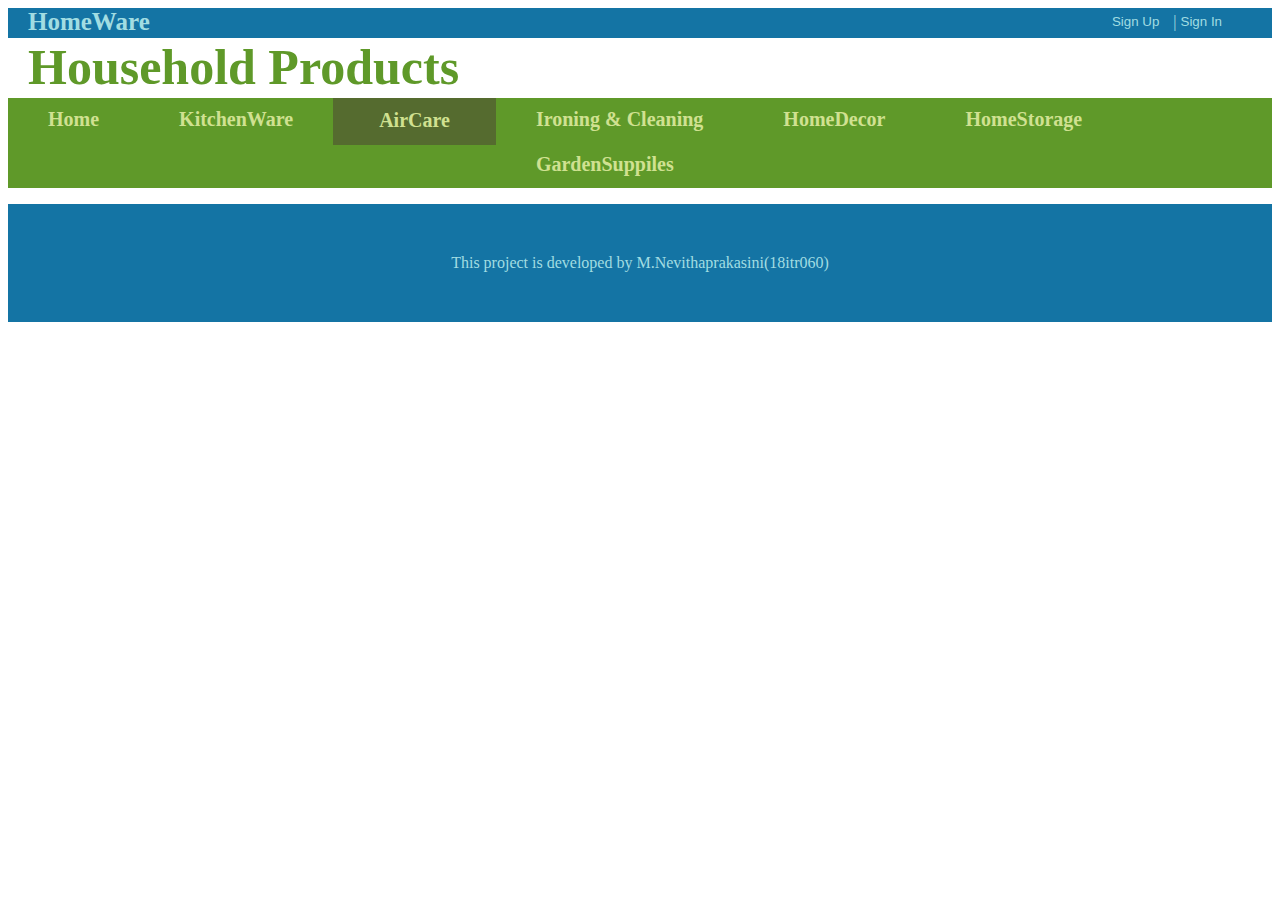
<file: homeware/airCare.html>
<!DOCTYPE html>
<html lang="en">

<head>
    <meta charset="UTF-8">
    <meta name="viewport" content="width=device-width, initial-scale=1.0">
    <title>homestorage</title>
    <link rel="stylesheet" type="text/css" href="style.css">
</head>
<body>

<ul class="eeeee">
  <li class="aaaaa"> HomeWare</li>
  <li class="bbbbb"><a href="signin.html">Sign In</a></li>
  <li class="ddddd"> | </li> 
  <li class="ccccc"><a href="signup.html">Sign Up</a></li> 
</ul>

<ul class="fffff">
    <li class="ggggg">Household Products</li>
</ul>

<ul class="hhhhh">
    <li class="iiiii"><a href="home.html">home</a></li>
    <li class="iiiii"><a href="kitchenWare.html">kitchenWare</a></li>
    <li class="mrny"><a href="airCare.html">airCare</a></li>
    <li class="iiiii"><a href="ironing.html">ironing & cleaning</a></li>
    <li class="iiiii"><a href="homeDecor.html">homeDecor</a></li>
    <li class="iiiii"><a href="homeStorage.html">homeStorage</a></li>
    <li class="iiiii"><a href="gardenSuppiles.html">gardenSuppiles</a></li>
</ul>


<div class="footer">
    <p class="footcont"> This project is developed by M.Nevithaprakasini(18itr060)</p>
</div>

</body>
</html>
</file>
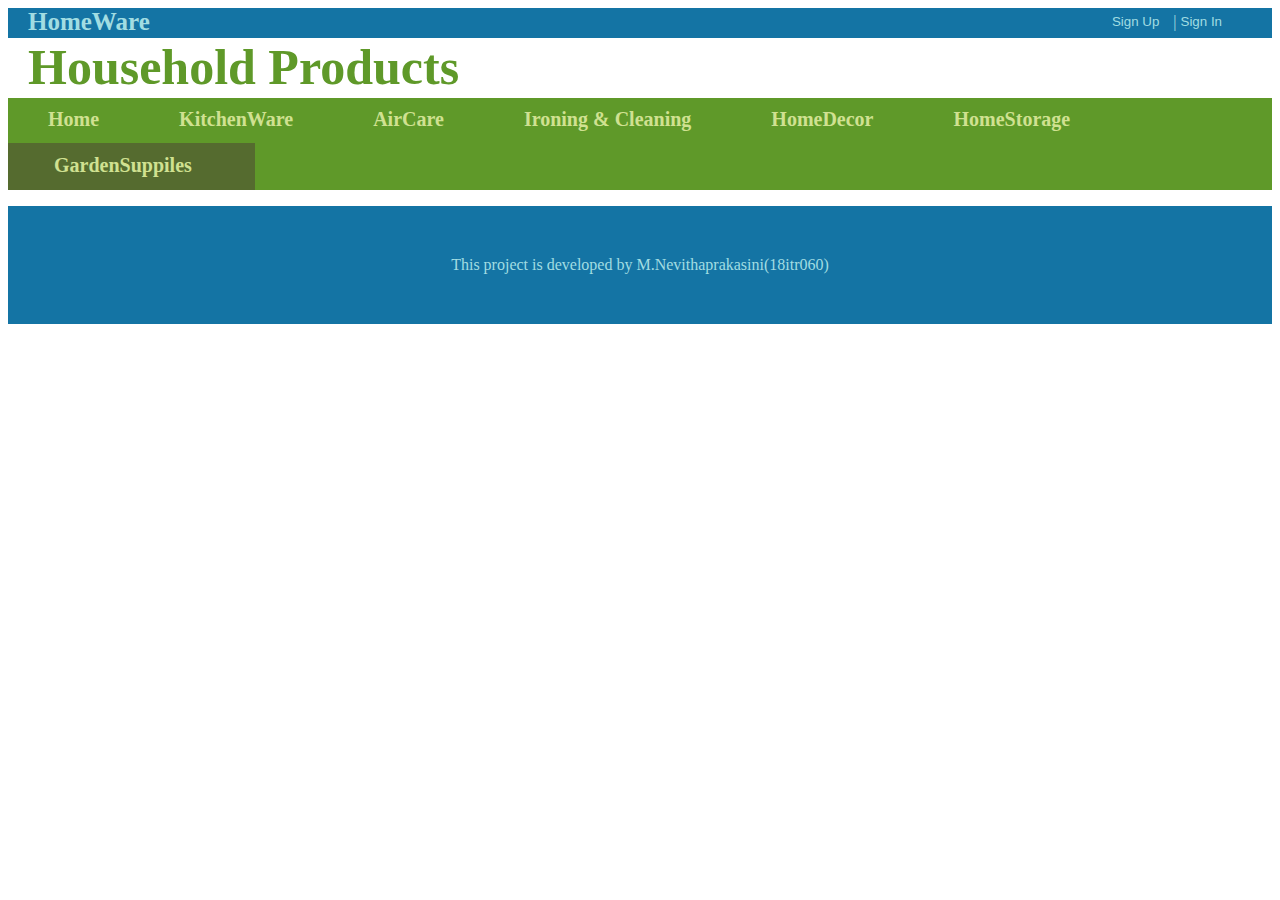
<file: homeware/gardenSuppiles.html>
<!DOCTYPE html>
<html lang="en">

<head>
    <meta charset="UTF-8">
    <meta name="viewport" content="width=device-width, initial-scale=1.0">
    <title>homestorage</title>
    <link rel="stylesheet" type="text/css" href="style.css">
</head>
<body>

<ul class="eeeee">
  <li class="aaaaa"> HomeWare</li>
  <li class="bbbbb"><a href="signin.html">Sign In</a></li>
  <li class="ddddd"> | </li> 
  <li class="ccccc"><a href="signup.html">Sign Up</a></li> 
</ul>

<ul class="fffff">
    <li class="ggggg">Household Products</li>
</ul>

<ul class="hhhhh">
    <li class="iiiii"><a href="home.html">home</a></li>
    <li class="iiiii"><a href="kitchenWare.html">kitchenWare</a></li>
    <li class="iiiii"><a href="airCare.html">airCare</a></li>
    <li class="iiiii"><a href="ironing.html">ironing & cleaning</a></li>
    <li class="iiiii"><a href="homeDecor.html">homeDecor</a></li>
    <li class="iiiii"><a href="homeStorage.html">homeStorage</a></li>
    <li id="last" class="mrny"><a href="gardenSuppiles.html">gardenSuppiles</a></li>
</ul>


<div class="footer">
    <p class="footcont"> This project is developed by M.Nevithaprakasini(18itr060)</p>
</div>

</body>
</html>
</file>
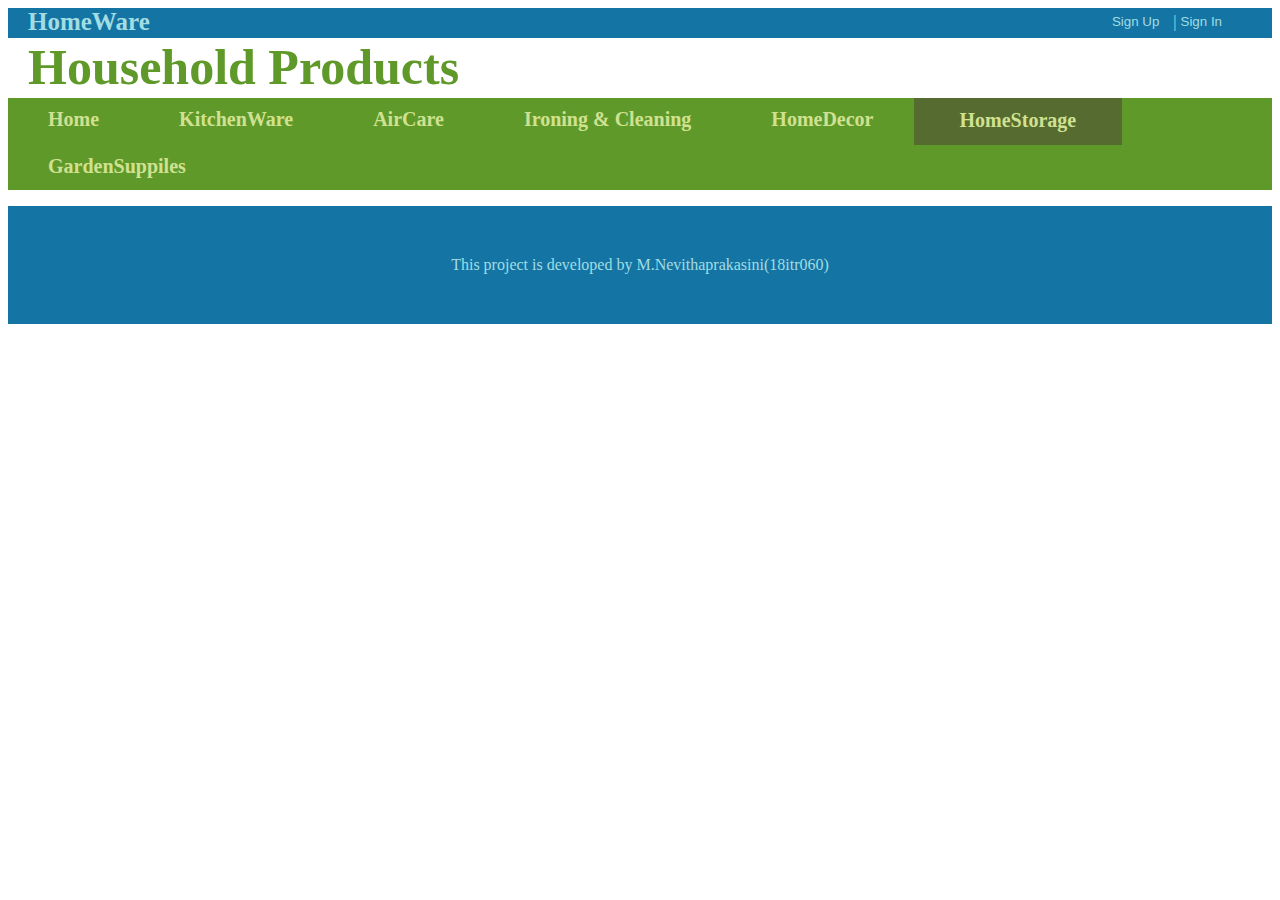
<file: homeware/homeStorage.html>
<!DOCTYPE html>
<html lang="en">

<head>
    <meta charset="UTF-8">
    <meta name="viewport" content="width=device-width, initial-scale=1.0">
    <title>homestorage</title>
    <link rel="stylesheet" type="text/css" href="style.css">
</head>
<body>

<ul class="eeeee">
  <li class="aaaaa"> HomeWare</li>
  <li class="bbbbb"><a href="signin.html">Sign In</a></li>
  <li class="ddddd"> | </li> 
  <li class="ccccc"><a href="signup.html">Sign Up</a></li> 
</ul>

<ul class="fffff">
    <li class="ggggg">Household Products</li>
</ul>

<ul class="hhhhh">
    <li class="iiiii"><a href="home.html">home</a></li>
    <li class="iiiii"><a href="kitchenWare.html">kitchenWare</a></li>
    <li class="iiiii"><a href="airCare.html">airCare</a></li>
    <li class="iiiii"><a href="ironing.html">ironing & cleaning</a></li>
    <li class="iiiii"><a href="homeDecor.html">homeDecor</a></li>
    <li class="mrny"><a href="homeStorage.html">homeStorage</a></li>
    <li class="iiiii"><a href="gardenSuppiles.html">gardenSuppiles</a></li>
</ul>


<div class="footer">
    <p class="footcont"> This project is developed by M.Nevithaprakasini(18itr060)</p>
</div>

</body>
</html>
</file>
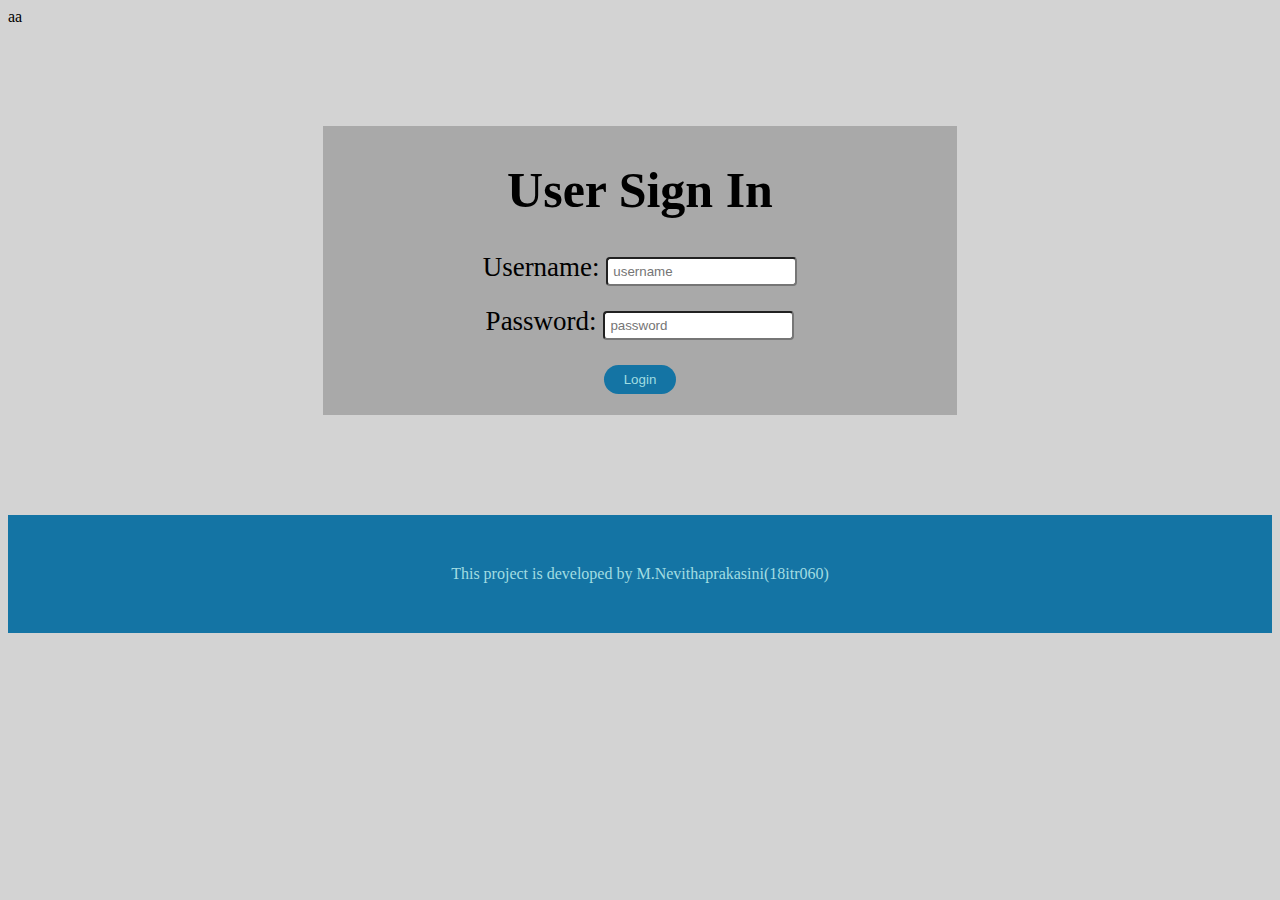
<file: homeware/signin.html>
<!DOCTYPE html>
<html lang="en">

<head>
    <meta charset="UTF-8">
aa    <meta name="viewport" content="width=device-width, initial-scale=1.0">
    <title>signin</title>
    <link rel="stylesheet" type="text/css" href="style.css">


</head>

<body class="signbody">
    <div class="container">
        <div>
            <h1 class="head">User Sign In </h1>
        </div>
        <form>
            <div class="formdiv">
                <label>Username: </label>
                <input type="text" placeholder="username" class="forminp"></input>
            </div>
            <div class="formdiv">
                <label>Password: </label>
                <input type="password" placeholder="password" class="forminp"></input>
            </div>
            <div class="formdiv">
                <a href="index.html"><button type="button"class="formbut" >Login</button></a>
                
            </div>
        </form>
        
    </div>
    <div class="footer">
        <p class="footcont"> This project is developed by M.Nevithaprakasini(18itr060)</p>
   </div>


</body>

</html>
</file>
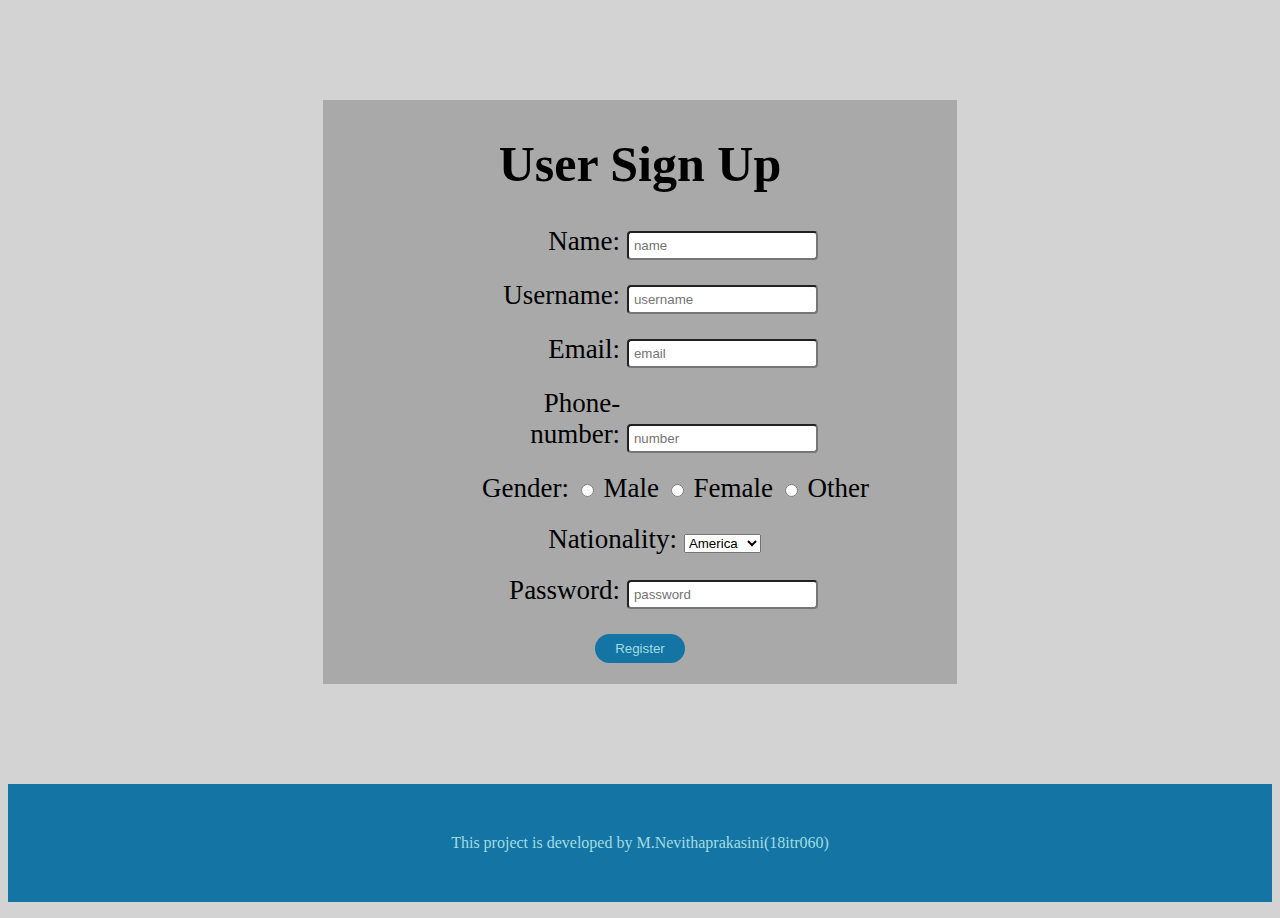
<file: homeware/signup.html>
<!DOCTYPE html>
<html lang="en">

<head>
    <meta charset="UTF-8">
    <meta name="viewport" content="width=device-width, initial-scale=1.0">
    <title>sighup</title>
    <link rel="stylesheet" type="text/css" href="style.css">

</head>

<body class="signbody">
    <div class="container">
        <div>
            <h1 class="head">User Sign Up </h1>
        </div>
        <form>
            <div class="formdiv">
                <label class="formlab">Name: </label>
                <input type="text" placeholder="name" class="forminp"></input>
            </div>
            <div class="formdiv">
                <label class="formlab">Username: </label>
                <input type="text" placeholder="username" class="forminp"></input>
            </div>
            <div class="formdiv">
                <label class="formlab">Email: </label>
                <input type="email" placeholder="email" class="forminp"></input>
            </div>
            <div class="formdiv">
                <label class="formlab">Phone-number: </label>
                <input type="tel" placeholder="number" class="forminp"></input>
            </div>
            <div class="formdiv">
                <label class="formlab">Gender:</label>
                <input name="gender" id="Male" type="radio" value="Male" class="forminp">
                <label for="Male">Male</label>
                <input name="gender" id="Female" type="radio" value="Female" class="forminp">
                <label for="Female">Female</label>
                <input name="gender" id="Other" type="radio" value="Other" class="forminp">
                <label for="Other">Other</label>
            </div>

            <div class="formdiv">
                <label class="formlab">Nationality: </label>
                <select name=Country>
                    <option>America</option>
                    <option>Afriaca</option>
                    <option>Bulgaria</option>
                    <option>Canada</option>
                    <option>France</option>
                    <option>India</option>
                    <option>Germany</option>
                    <option>London</option>
                </select>
            </div>
            <div class="formdiv">
                <label class="formlab" >Password: </label>
                <input type="password" placeholder="password" class="forminp"></input>
            </div>
            <div class="formdiv">
                <a href="index.html"><button type="button"class="formbut" >Register</button></a>
            </div>
        </form>
    </div>

    <div class="footer">
        <p class="footcont"> This project is developed by M.Nevithaprakasini(18itr060)</p>
    </div>

</body>

</html>
</file>
<file: homeware/style.css>
.eeeee {
    list-style-type: none;
    margin: 0;
    padding: 0;
    overflow: hidden;
    background-color: #1474a4; color: #a1dde2;
    height: 30px;
  }
  
  /*li {
    float: right;
   /* background-color: #1474a4; color: #a1dde2;
    padding-right: 10px;
    
  }*/
    
  .aaaaa{
      float: left;
      text-align: left;
     font-size:  25px;
     font-weight: bolder;
     padding-left: 20px;
    text-decoration: none;
    background-color: #1474a4; color: #a1dde2;
  }
  .bbbbb{
      float: right;
      height: 17px;
      font-family: Arial;
      font-size:  13.33px;
      padding-right: 40px;
      padding: 6px 4px;
      padding-right: 40px;
  } 
  .ccccc{
      float: right;
      height: 17px;
      font-family: Arial;
      font-size:  13.33px;
      padding: 6px 4px;
  }  
  .ddddd{
      float: right;
      padding-top: 5px;
      padding-top: 5px;
  }
  
  
  li.bbbbb a {
    display: block;
   /* color: white;
    text-align: center;
    padding: 10px; */
   /* text-align: left;
     font-size: 25px;
     font-weight: bolder;
     padding-left: 20px;*/
     text-align: center;
    text-decoration: none;
    background-color: #1474a4; color: #a1dde2;
    text-align: right;
    padding-right: 10px;
  
  }
  li.ccccc a {
    display: block;
   /* color: white;
    text-align: center;
    padding: 10px; */
   /* text-align: left;
     font-size: 25px;
     font-weight: bolder;
     padding-left: 20px;*/
     text-align: center;
    text-decoration: none;
    background-color: #1474a4; color: #a1dde2;
    text-align: right;
    padding-right: 10px;
  
  }
  
  .bbbbb .ccccc  a:hover {
    background-color: #1474a4;
  }
  
   .fffff {
    list-style-type: none;
    margin: 0;
    padding: 0;
    overflow: hidden;
    background-color: white;
  }
  
  li.ggggg {
    float: left;
    display: block;
    color:  #5f9929;
    text-decoration: none;
    background-color: white;
    color: #5f9929;
    width: 100%;
    height: 60px;
    font-size: 50px;
    font-weight: bolder;
    text-align: left;
    padding-left: 20px;
    margin-top: 0px;
  }
  
  .hhhhh {
    list-style-type: none;
    margin: 0;
    padding: 0;
    overflow: hidden;
    background-color:  #5f9929;
    margin-bottom: 15px;
  }
  
  li.iiiii {
    float: left;
  }
  
  li.iiiii a {
    display: block;
    color: #d0e191;
    text-align: center;
    height: 35px;
    background-color: #5f9929; color: #d0e191;
    padding-top: 10px;
    
    padding-right: 40px;
    padding-left: 40px;
    text-transform: capitalize;
    font-size: 20px;
    font-weight: bold;
    text-decoration: none;
  }
  
  li.mrny a {
    border: 0.5px solid darkolivegreen;
    background-color: darkolivegreen;
    text-decoration: none;
    display: block;
    color: #d0e191;
    text-align: center;
    height: 35px;
    padding-top: 10px;
    float: left;
    padding-right: 45px;
    padding-left: 45px;
    text-transform: capitalize;
    font-size: 20px;
    font-weight: bold;
        
    }

    li#last  a {
         padding-right: 61.9px;
    }

  .footer{
    margin-top: 10px;
    bottom: 0px;
    background-color: #1474a4; color: #a1dde2;
  }

  .footcont{
    padding-top: 50px;
    padding-bottom: 50px;
    text-align: center;
  }
    
  h3.under
{
    text-align: center;
    font-weight: bolder;
    text-transform: capitalize;
}
img.kw{
    width: 100%;
    height: 300px;
    border-radius: 25px;
}

div.parentdiv{
    display:table;
    width:90%;
    margin: 20px auto;

}
div.childdiv{
    display:inline-block;
    width:  29.96%;
    margin: 20px;  

}

.decor{
    font-size: 40px;
    color: grey;
    font-weight: bolder;
    padding-left: 70px;;
}

img.hd{
    width: 100%;
    height: 500px;
    border-radius: 25px;
}

.formbut{
    padding: 7px 20px;
    border-radius: 25px;
    }
.forminp{
    padding: 5px;
    /* padding-bottom: 5px; */
    border-radius: 4px;
}
.formlab{
    width: 25%;
    display: inline-block;
    text-align: right;
}
.signbody{ 
    background-color: lightgrey;
}

.container{
    width: 50%;
    margin: 100px auto;
    text-align: center;
    border: 1px solid darkgrey;
    background-color: darkgrey;
}
.formdiv{
    margin-bottom: 20px;
    font-size: 27px;
    font-weight: lighter;
    /* width: 100%; */
}

.head{
    font-size: 50px;
}

button{
    background-color: #1474a4;
    color: #a1dde2;
    border-color: #1474a4;
    border-width: 0px;
}
</file>
